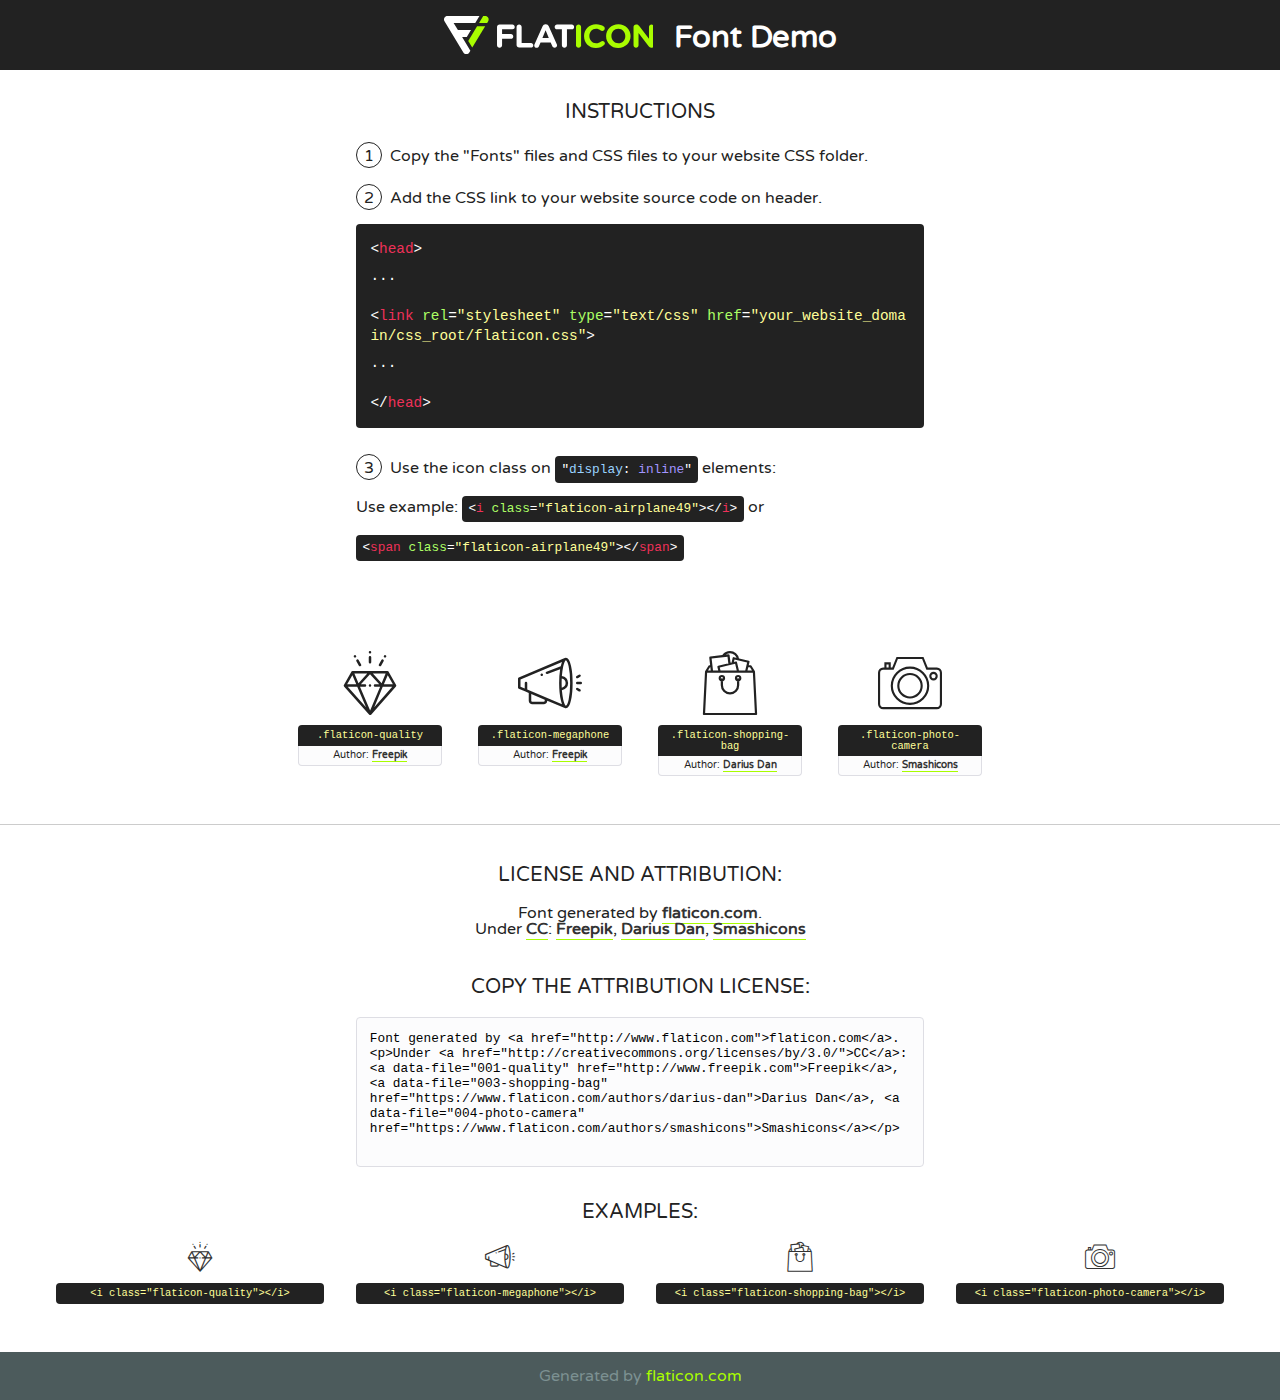
<file: fonts/flaticon/font/flaticon.html>
<!DOCTYPE html>
<!--
  Flaticon icon font: Flaticon
  Creation date: 06/09/2018 06:53
-->
<html>
<!DOCTYPE html>
<html>

<head>
    <title>Flaticon WebFont</title>
    <link href="http://fonts.googleapis.com/css?family=Varela+Round" rel="stylesheet" type="text/css" />
    <link rel="stylesheet" type="text/css" href="flaticon.css">
    <meta charset="UTF-8">
    <style>
    html, body, div, span, applet, object, iframe,
    h1, h2, h3, h4, h5, h6, p, blockquote, pre,
    a, abbr, acronym, address, big, cite, code,
    del, dfn, em, img, ins, kbd, q, s, samp,
    small, strike, strong, sub, sup, tt, var,
    b, u, i, center,
    dl, dt, dd, ol, ul, li,
    fieldset, form, label, legend,
    table, caption, tbody, tfoot, thead, tr, th, td,
    article, aside, canvas, details, embed, 
    figure, figcaption, footer, header, hgroup, 
    menu, nav, output, ruby, section, summary,
    time, mark, audio, video {
        margin: 0;
        padding: 0;
        border: 0;
        font-size: 100%;
        font: inherit;
        vertical-align: baseline;
    }
    /* HTML5 display-role reset for older browsers */
    article, aside, details, figcaption, figure, 
    footer, header, hgroup, menu, nav, section {
        display: block;
    }
    body {
        line-height: 1;
    }
    ol, ul {
        list-style: none;
    }
    blockquote, q {
        quotes: none;
    }
    blockquote:before, blockquote:after,
    q:before, q:after {
        content: '';
        content: none;
    }
    table {
        border-collapse: collapse;
        border-spacing: 0;
    }
    body {
        font-family: 'Varela Round', Helvetica, Arial, sans-serif;
        font-size: 16px;
        color: #222;
    }
    a {
        color: #333;
        border-bottom: 1px solid #a9fd00;
        font-weight: bold;
        text-decoration: none;
    }
    * {
        -moz-box-sizing: border-box;
        -webkit-box-sizing: border-box;
        box-sizing: border-box;
        margin: 0;
        padding: 0;
    }
    [class^="flaticon-"]:before, [class*=" flaticon-"]:before, [class^="flaticon-"]:after, [class*=" flaticon-"]:after {
        font-family: Flaticon;
        font-size: 30px;
        font-style: normal;
        margin-left: 20px;
        color: #333;
    }
    .wrapper {
        max-width: 600px;
        margin: auto;
        padding: 0 1em;
    }
    .title {
        font-size: 1.25em;
        text-align: center;
        margin-bottom: 1em;
        text-transform: uppercase;
    }
    header {
        text-align: center;
        background-color: #222;
        color: #fff;
        padding: 1em;
    }
    header .logo {
        width: 210px;
        height: 38px;
        display: inline-block;
        vertical-align: middle;
        margin-right: 1em;
        border: none;
    }
    header strong {
        font-size: 1.95em;
        font-weight: bold;
        vertical-align: middle;
        margin-top: 5px;
        display: inline-block;
    }
    .demo {
        margin: 2em auto;
        line-height: 1.25em;
    }
    .demo ul li {
        margin-bottom: 1em;
    }
    .demo ul li .num {
        color: #222;
        border-radius: 20px;
        display: inline-block;
        width: 26px;
        padding: 3px;
        height: 26px;
        text-align: center;
        margin-right: 0.5em;
        border: 1px solid #222;
    }
    .demo ul li code {
        background-color: #222;
        border-radius: 4px;
        padding: 0.25em 0.5em;
        display: inline-block;
        color: #fff;
        font-family: Consolas,Monaco,Lucida Console,Liberation Mono,DejaVu Sans Mono,Bitstream Vera Sans Mono,Courier New, monospace;
        font-weight: lighter;
        margin-top: 1em;
        font-size: 0.8em;
        word-break: break-all;
    }
    .demo ul li code.big {
        padding: 1em;
        font-size: 0.9em;
    }
    .demo ul li code .red {
        color: #EF3159;
    }
    .demo ul li code .green {
        color: #ACFF65;
    }
    .demo ul li code .yellow {
        color: #FFFF99;
    }
    .demo ul li code .blue {
        color: #99D3FF;
    }
    .demo ul li code .purple {
        color: #A295FF;
    }
    .demo ul li code .dots {
        margin-top: 0.5em;
        display: block;
    }
    #glyphs {
        border-bottom: 1px solid #ccc;
        padding: 2em 0;
        text-align: center;
    }
    .glyph {
        display: inline-block;
        width: 9em;
        margin: 1em;
        text-align: center;
        vertical-align: top;
        background: #FFF;
    }
    .glyph .glyph-icon {
        padding: 10px;
        display: block;
        font-family:"Flaticon";
        font-size: 64px;
        line-height: 1;
    }
    .glyph .glyph-icon:before {
        font-size: 64px;
        color: #222;
        margin-left: 0;
    }
    .class-name {
        font-size: 0.65em;
        background-color: #222;
        color: #fff;
        border-radius: 4px 4px 0 0;
        padding: 0.5em;
        color: #FFFF99;
        font-family: Consolas,Monaco,Lucida Console,Liberation Mono,DejaVu Sans Mono,Bitstream Vera Sans Mono,Courier New, monospace;
    }
    .author-name {
        font-size: 0.6em;
        background-color: #fcfcfd;
        border: 1px solid #DEDEE4;
        border-top: 0;
        border-radius: 0 0 4px 4px;
        padding: 0.5em;
    }
    .class-name:last-child {
        font-size: 10px;
        color:#888;
    }
    .class-name:last-child a {
        font-size: 10px;
        color:#555;
    }
    .class-name:last-child a:hover {
        color:#a9fd00;
    }
    .glyph > input {
        display: block;
        width: 100px;
        margin: 5px auto;
        text-align: center;
        font-size: 12px;
        cursor: text;
    }
    .glyph > input.icon-input {
        font-family:"Flaticon";
        font-size: 16px;
        margin-bottom: 10px;
    }
    .attribution .title {
        margin-top: 2em;
    }
    .attribution textarea {
        background-color: #fcfcfd;
        padding: 1em;
        border: none;
        box-shadow: none;
        border: 1px solid #DEDEE4;
        border-radius: 4px;
        resize: none;
        width: 100%;
        height: 150px;
        font-size: 0.8em;
        font-family: Consolas,Monaco,Lucida Console,Liberation Mono,DejaVu Sans Mono,Bitstream Vera Sans Mono,Courier New, monospace;
        -webkit-appearance: none;
    }
    .iconsuse {
        margin: 2em auto;
        text-align: center;
        max-width: 1200px;
    }
    .iconsuse:after {
        content: '';
        display: table;
        clear: both;
    }
    .iconsuse .image {
        float: left;
        width: 25%;
        padding: 0 1em;
    }
    .iconsuse .image p {
        margin-bottom: 1em;
    }
    .iconsuse .image span {
        display: block;
        font-size: 0.65em;
        background-color: #222;
        color: #fff;
        border-radius: 4px;
        padding: 0.5em;
        color: #FFFF99;
        margin-top: 1em;
        font-family: Consolas,Monaco,Lucida Console,Liberation Mono,DejaVu Sans Mono,Bitstream Vera Sans Mono,Courier New, monospace;
    }
    #footer {
        text-align: center;
        background-color: #4C5B5C;
        color: #7c9192;
        padding: 1em;
    }
    #footer a {
        border: none;
        color: #a9fd00;
        font-weight: normal;
    }
    @media (max-width: 960px) {
        .iconsuse .image {
            width: 50%;
        }
    }
    @media (max-width: 560px) {
        .iconsuse .image {
            width: 100%;
        }
    }
    </style>
</head>

<body class="characters-off">

    <header>
        <a href="http://www.flaticon.com" target="_blank" class="logo">
            <svg version="1.1" xmlns="http://www.w3.org/2000/svg" xmlns:xlink="http://www.w3.org/1999/xlink" xmlns:a="http://ns.adobe.com/AdobeSVGViewerExtensions/3.0/" viewBox="0 0 560.875 102.036" enable-background="new 0 0 560.875 102.036" xml:space="preserve">
                <defs>
                </defs>
                <g>
                    <g class="letters">
                        <path fill="#ffffff" d="M141.596,29.675c0-3.777,2.985-6.767,6.764-6.767h34.438c3.426,0,6.15,2.728,6.15,6.15
                        c0,3.43-2.724,6.149-6.15,6.149h-27.674v13.091h23.719c3.429,0,6.151,2.724,6.151,6.15c0,3.43-2.723,6.149-6.151,6.149h-23.719
                        v17.574c0,3.773-2.986,6.761-6.764,6.761c-3.779,0-6.764-2.989-6.764-6.761V29.675z"></path>
                        <path fill="#ffffff" d="M193.844,29.149c0-3.781,2.985-6.767,6.764-6.767c3.776,0,6.763,2.985,6.763,6.767v42.957h25.039
                        c3.426,0,6.149,2.726,6.149,6.153c0,3.425-2.723,6.15-6.149,6.15h-31.802c-3.779,0-6.764-2.986-6.764-6.768V29.149z"></path>
                        <path fill="#ffffff" d="M241.891,75.71l21.438-48.407c1.492-3.341,4.215-5.357,7.906-5.357h0.792
                        c3.686,0,6.323,2.017,7.815,5.357l21.439,48.407c0.436,0.967,0.701,1.845,0.701,2.723c0,3.602-2.809,6.501-6.414,6.501
                        c-3.161,0-5.269-1.845-6.499-4.655l-4.132-9.661h-27.059l-4.301,10.102c-1.144,2.631-3.426,4.214-6.237,4.214
                        c-3.517,0-6.24-2.81-6.24-6.325C241.1,77.64,241.451,76.677,241.891,75.71z M279.932,58.666l-8.521-20.297l-8.526,20.297H279.932
                        z"></path>
                        <path fill="#ffffff" d="M314.864,35.387H301.86c-3.429,0-6.239-2.813-6.239-6.238c0-3.429,2.811-6.24,6.239-6.24h39.533
                        c3.426,0,6.237,2.811,6.237,6.24c0,3.425-2.811,6.238-6.237,6.238h-13.001v42.785c0,3.773-2.99,6.761-6.764,6.761
                        c-3.779,0-6.764-2.989-6.764-6.761V35.387z"></path>
                        <path fill="#A9FD00" d="M352.615,29.149c0-3.781,2.985-6.767,6.767-6.767c3.774,0,6.761,2.985,6.761,6.767v49.024
                        c0,3.773-2.987,6.761-6.761,6.761c-3.781,0-6.767-2.989-6.767-6.761V29.149z"></path>
                        <path fill="#A9FD00" d="M374.132,53.836v-0.179c0-17.481,13.178-31.801,32.065-31.801c9.22,0,15.459,2.458,20.557,6.238
                        c1.402,1.054,2.637,2.985,2.637,5.357c0,3.692-2.985,6.59-6.681,6.59c-1.845,0-3.071-0.702-4.044-1.319
                        c-3.776-2.813-7.729-4.393-12.562-4.393c-10.364,0-17.831,8.611-17.831,19.154v0.173c0,10.542,7.291,19.329,17.831,19.329
                        c5.715,0,9.492-1.756,13.359-4.834c1.049-0.874,2.458-1.491,4.039-1.491c3.429,0,6.325,2.813,6.325,6.236
                        c0,2.106-1.056,3.78-2.282,4.834c-5.539,4.834-12.036,7.733-21.878,7.733C387.572,85.464,374.132,71.493,374.132,53.836z"></path>
                        <path fill="#A9FD00" d="M433.009,53.836v-0.179c0-17.481,13.79-31.801,32.766-31.801c18.981,0,32.592,14.143,32.592,31.628v0.173
                        c0,17.483-13.785,31.807-32.769,31.807C446.625,85.464,433.009,71.32,433.009,53.836z M484.224,53.836v-0.179
                        c0-10.539-7.725-19.326-18.626-19.326c-10.893,0-18.449,8.611-18.449,19.154v0.173c0,10.542,7.73,19.329,18.626,19.329
                        C476.676,72.986,484.224,64.378,484.224,53.836z"></path>
                        <path fill="#A9FD00" d="M506.233,29.321c0-3.774,2.99-6.763,6.767-6.763h1.401c3.252,0,5.183,1.583,7.029,3.953l26.093,34.265
                        V29.059c0-3.692,2.99-6.677,6.681-6.677c3.683,0,6.671,2.985,6.671,6.677v48.934c0,3.78-2.987,6.765-6.764,6.765h-0.436
                        c-3.257,0-5.188-1.581-7.034-3.953l-27.056-35.492v32.944c0,3.687-2.985,6.676-6.678,6.676c-3.683,0-6.673-2.989-6.673-6.676
                        V29.321z"></path>
                    </g>
                    <g class="insignia">
                        <path fill="#ffffff" d="M48.372,56.137h12.517l11.156-18.537H37.186L25.688,18.539h57.825L94.668,0H9.271
                        C5.925,0,2.842,1.801,1.198,4.716c-1.644,2.907-1.593,6.482,0.134,9.343l50.38,83.501c1.678,2.781,4.689,4.476,7.938,4.476
                        c3.246,0,6.257-1.695,7.935-4.476l2.898-4.804L48.372,56.137z"></path>
                        <g class="i">
                            <path fill="#A9FD00" d="M93.575,18.539h0.031v0.004l21.652,0.004l2.705-4.488c1.727-2.861,1.778-6.436,0.133-9.343
                            C116.454,1.801,113.371,0,110.026,0h-5.294L93.575,18.539z"></path>
                            <polygon fill="#A9FD00" points="88.291,27.356 64.725,66.486 75.519,84.404 109.942,27.356"></polygon>
                        </g>
                    </g>
                </g>
            </svg>
        </a>
        <strong>Font Demo</strong>
    </header>


    <section class="demo wrapper">

        <p class="title">Instructions</p>

        <ul>
            <li>
                <span class="num">1</span>Copy the "Fonts" files and CSS files to your website CSS folder.
            </li>
            <li>
                <span class="num">2</span>Add the CSS link to your website source code on header.
                <code class="big">
                    &lt;<span class="red">head</span>&gt;
                    <br/><span class="dots">...</span>
                    <br/>&lt;<span class="red">link</span> <span class="green">rel</span>=<span class="yellow">"stylesheet"</span> <span class="green">type</span>=<span class="yellow">"text/css"</span> <span class="green">href</span>=<span class="yellow">"your_website_domain/css_root/flaticon.css"</span>&gt;
                    <br/><span class="dots">...</span>
                    <br/>&lt;/<span class="red">head</span>&gt;
                </code>
            </li>

            <li>
                <p>
                    <span class="num">3</span>Use the icon class on <code>"<span class="blue">display</span>:<span class="purple"> inline</span>"</code> elements:
                    <br />
                    Use example: <code>&lt;<span class="red">i</span> <span class="green">class</span>=<span class="yellow">&quot;flaticon-airplane49&quot;</span>&gt;&lt;/<span class="red">i</span>&gt;</code> or <code>&lt;<span class="red">span</span> <span class="green">class</span>=<span class="yellow">&quot;flaticon-airplane49&quot;</span>&gt;&lt;/<span class="red">span</span>&gt;</code>
            </li>
        </ul>

    </section>




   <section id="glyphs">          
    
      
        <div class="glyph"><div class="glyph-icon flaticon-quality"></div>
            <div class="class-name">.flaticon-quality</div>
            <div class="author-name">Author: <a data-file="001-quality" href="http://www.freepik.com">Freepik</a> </div> 
        </div>        
        
        <div class="glyph"><div class="glyph-icon flaticon-megaphone"></div>
            <div class="class-name">.flaticon-megaphone</div>
            <div class="author-name">Author: <a data-file="002-megaphone" href="http://www.freepik.com">Freepik</a> </div> 
        </div>        
        
        <div class="glyph"><div class="glyph-icon flaticon-shopping-bag"></div>
            <div class="class-name">.flaticon-shopping-bag</div>
            <div class="author-name">Author: <a data-file="003-shopping-bag" href="https://www.flaticon.com/authors/darius-dan">Darius Dan</a> </div> 
        </div>        
        
        <div class="glyph"><div class="glyph-icon flaticon-photo-camera"></div>
            <div class="class-name">.flaticon-photo-camera</div>
            <div class="author-name">Author: <a data-file="004-photo-camera" href="https://www.flaticon.com/authors/smashicons">Smashicons</a> </div> 
        </div>        
        

    </section>



    <section class="attribution wrapper"   style="text-align:center;">

      <div class="title">License and attribution:</div><div class="attrDiv">Font generated by <a href="http://www.flaticon.com">flaticon.com</a>. <div><p>Under <a href="http://creativecommons.org/licenses/by/3.0/">CC</a>: <a data-file="001-quality" href="http://www.freepik.com">Freepik</a>, <a data-file="003-shopping-bag" href="https://www.flaticon.com/authors/darius-dan">Darius Dan</a>, <a data-file="004-photo-camera" href="https://www.flaticon.com/authors/smashicons">Smashicons</a></p>  </div>
      </div>
      <div class="title">Copy the Attribution License:</div>

    <textarea onclick="this.focus();this.select();">Font generated by &lt;a href=&quot;http://www.flaticon.com&quot;&gt;flaticon.com&lt;/a&gt;. <p>Under <a href="http://creativecommons.org/licenses/by/3.0/">CC</a>: <a data-file="001-quality" href="http://www.freepik.com">Freepik</a>, <a data-file="003-shopping-bag" href="https://www.flaticon.com/authors/darius-dan">Darius Dan</a>, <a data-file="004-photo-camera" href="https://www.flaticon.com/authors/smashicons">Smashicons</a></p>  
     </textarea>

    </section>

    <section class="iconsuse">

          <div class="title">Examples:</div>            
             
            <div class="image">
                <p>
                    <i class="glyph-icon flaticon-quality"></i> 
                    <span>&lt;i class=&quot;flaticon-quality&quot;&gt;&lt;/i&gt;</span>
                </p>
            </div>
            
            <div class="image">
                <p>
                    <i class="glyph-icon flaticon-megaphone"></i> 
                    <span>&lt;i class=&quot;flaticon-megaphone&quot;&gt;&lt;/i&gt;</span>
                </p>
            </div>
            
            <div class="image">
                <p>
                    <i class="glyph-icon flaticon-shopping-bag"></i> 
                    <span>&lt;i class=&quot;flaticon-shopping-bag&quot;&gt;&lt;/i&gt;</span>
                </p>
            </div>
            
            <div class="image">
                <p>
                    <i class="glyph-icon flaticon-photo-camera"></i> 
                    <span>&lt;i class=&quot;flaticon-photo-camera&quot;&gt;&lt;/i&gt;</span>
                </p>
            </div>
                       
        </div>
                            
    </section>

<div id="footer">
    <div>Generated by <a href="http://www.flaticon.com">flaticon.com</a>
    </div>
</div>



</body>
</html>
</file>
<file: fonts/flaticon/font/flaticon.css>
/*
  	Flaticon icon font: Flaticon
  	Creation date: 06/09/2018 06:53
  	*/

@font-face {
  font-family: "Flaticon";
  src: url("./Flaticon.eot");
  src: url("./Flaticon.eot?#iefix") format("embedded-opentype"),
       url("./Flaticon.woff") format("woff"),
       url("./Flaticon.ttf") format("truetype"),
       url("./Flaticon.svg#Flaticon") format("svg");
  font-weight: normal;
  font-style: normal;
}

@media screen and (-webkit-min-device-pixel-ratio:0) {
  @font-face {
    font-family: "Flaticon";
    src: url("./Flaticon.svg#Flaticon") format("svg");
  }
}

[class^="flaticon-"]:before, [class*=" flaticon-"]:before,
[class^="flaticon-"]:after, [class*=" flaticon-"]:after {   
  font-family: Flaticon;
        font-size: 20px;
font-style: normal;
margin-left: 20px;
}

.flaticon-quality:before { content: "\f100"; }
.flaticon-megaphone:before { content: "\f101"; }
.flaticon-shopping-bag:before { content: "\f102"; }
.flaticon-photo-camera:before { content: "\f103"; }
</file>
